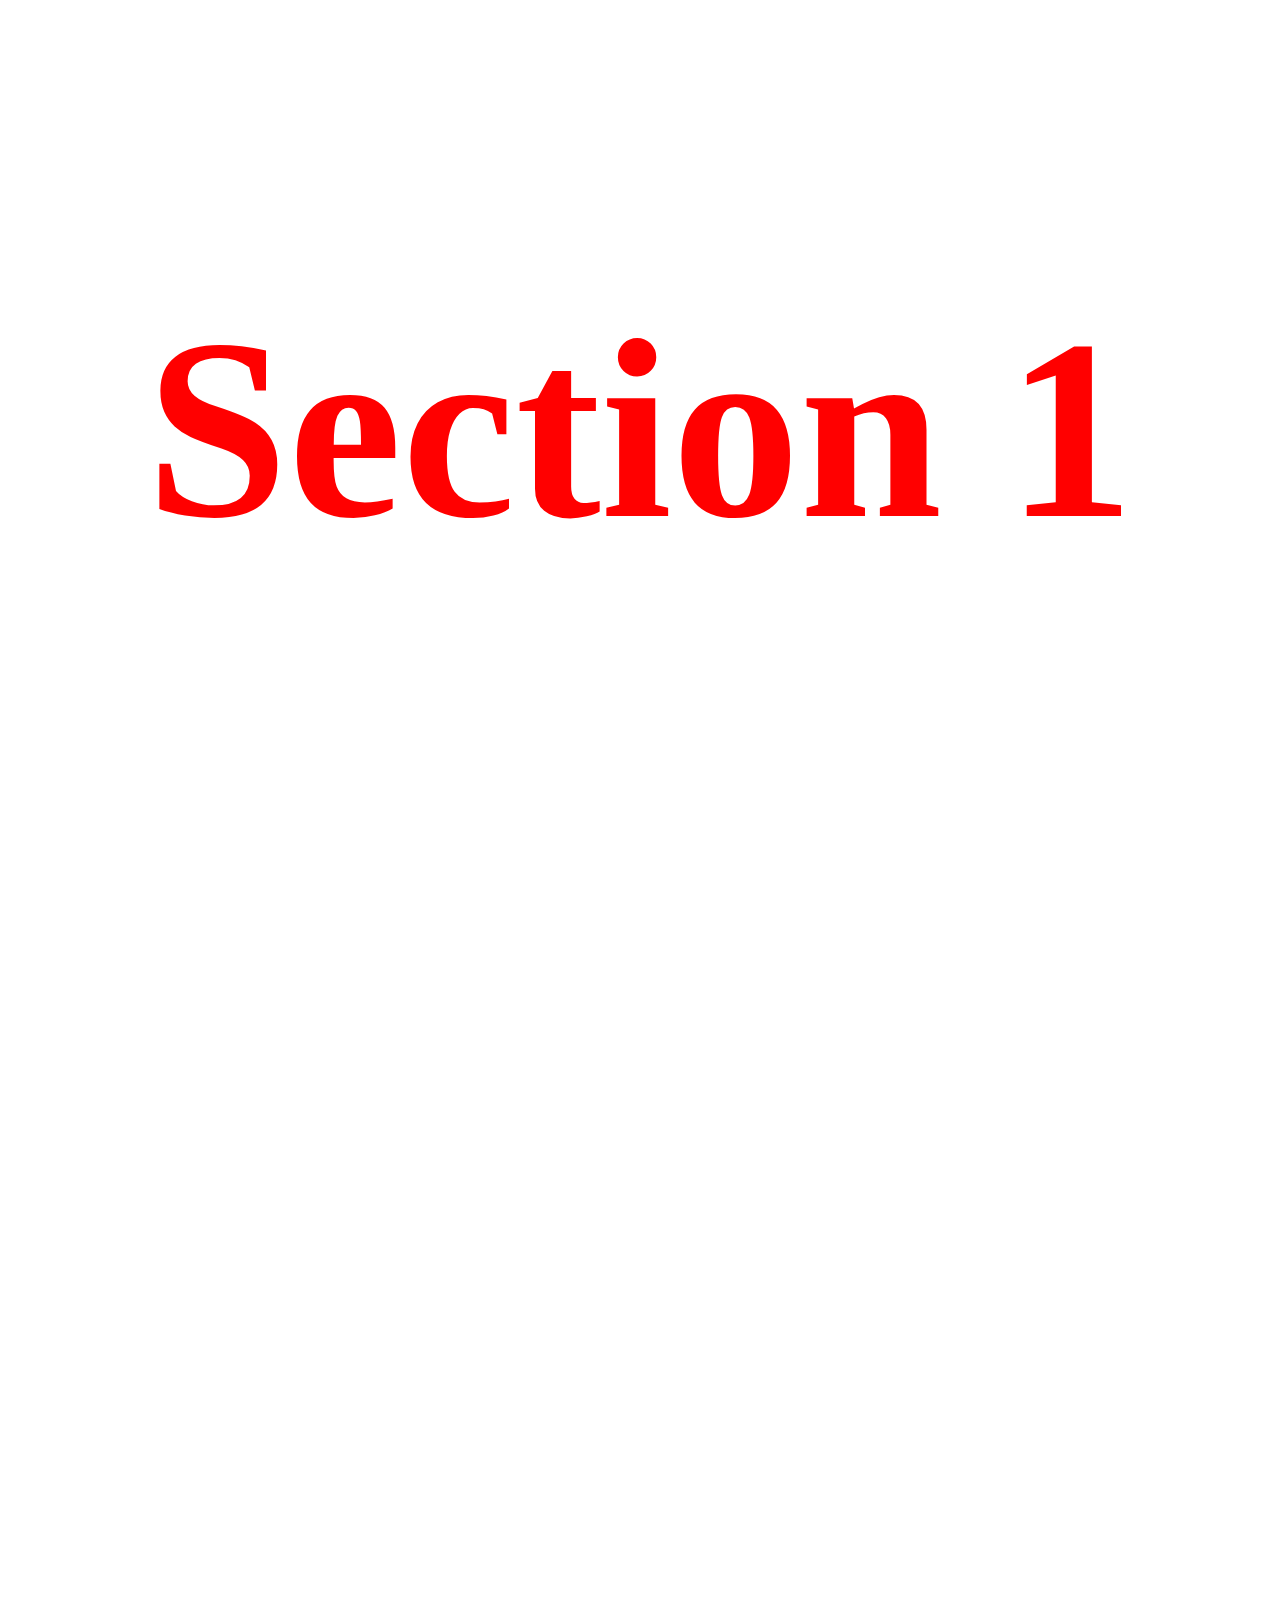
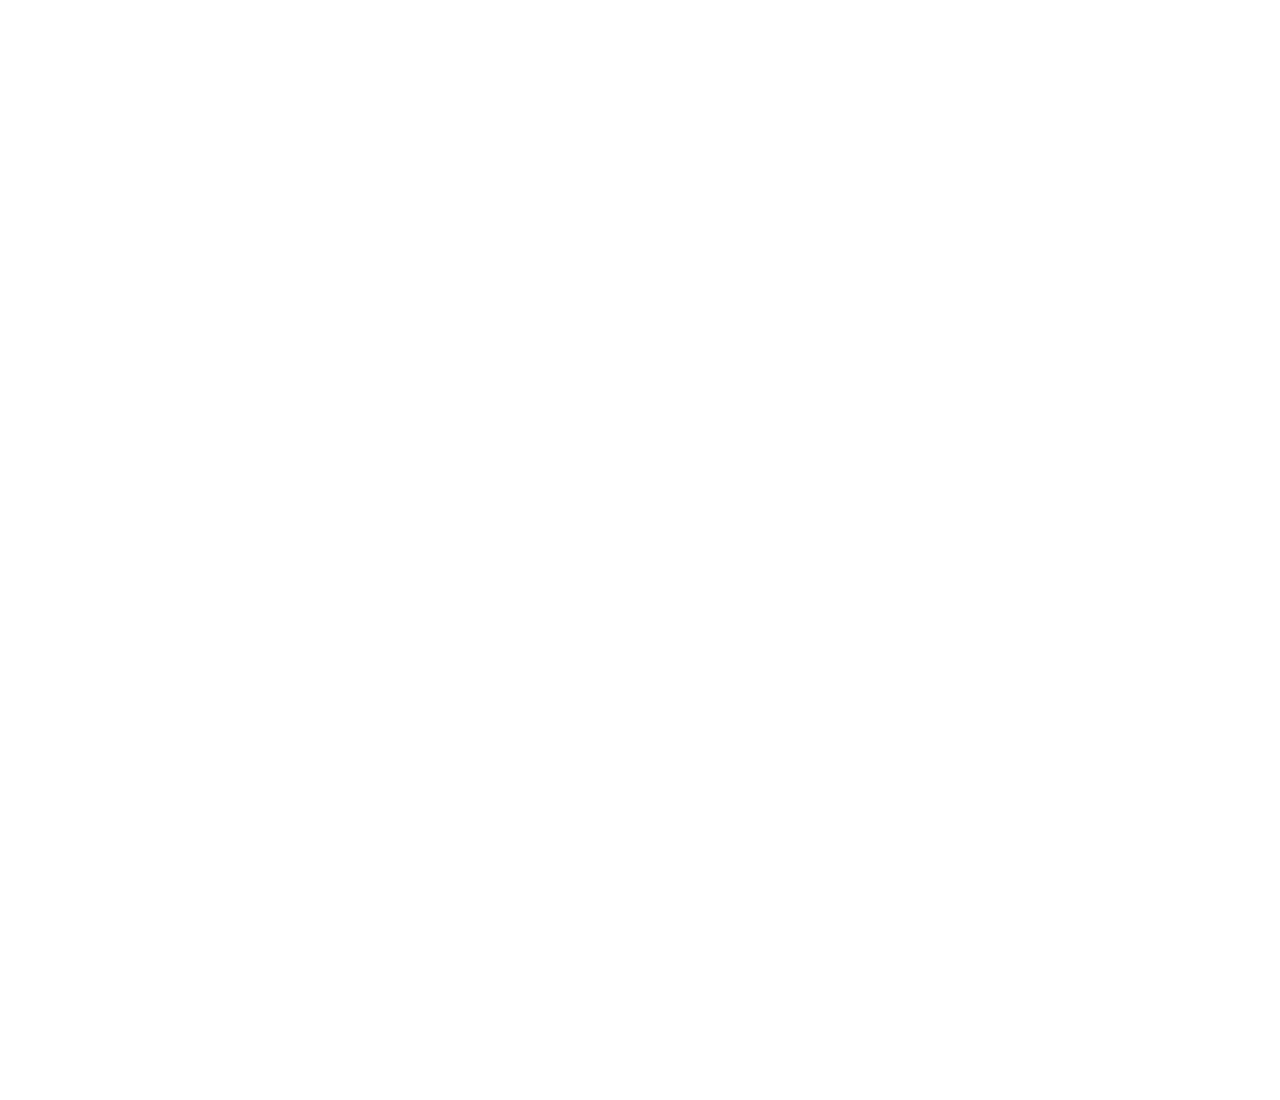
<file: x.html>
<!DOCTYPE html>
<html lang="en">

<head>
    <meta charset="UTF-8">
    <meta http-equiv="X-UA-Compatible" content="IE=edge">
    <meta name="viewport" content="width=device-width, initial-scale=1.0">
    <title>Document</title>

    <link rel="stylesheet" href="/css/fullpage.css">
    <script src="/js/fullpage.js"></script>
    <style>
        #fullpage {
            color: red;
            font-weight: 900;
        }

        #fullpage div {
            text-align: center;
            padding: 20px 0;
            font-size: 4em;
            width: 100vw;
            height: 100vh;

            width: 100%;
            height: 100%;
            display: flex;
            justify-content: space-evenly;
            align-items: center;
            background-color: var(--primary2);
            padding-top: var(--header-height) !important;
        }

        .as {
            background-color: #000;
        }

        .as:nth-child(2n) {
            background-color: #fff;
        }

        .as:nth-child(2n+1) {
            background-color: #000;
        }
    </style>
</head>

<body>
    <main>
        <div id="fullpage">
            <div class="as">Section 1</div>
            <div class="as">Section 2</div>
            <div class="as">Section 3</div>
        </div>
    </main>


    <script>
        new fullpage('#fullpage', {
            //options here
            autoScrolling: true,
            scrollHorizontally: true,
            // selector for the sections
            sectionSelector: '.as',
        });

        //methods
        // fullpage_api.setAllowScrolling(true);
    </script>
</body>

</html>
</file>
<file: css/fullpage.css>
/*!
 * fullPage 3.0.3
 * https://github.com/alvarotrigo/fullPage.js
 *
 * @license GPLv3 for open source use only
 * or Fullpage Commercial License for commercial use
 * http://alvarotrigo.com/fullPage/pricing/
 *
 * Copyright (C) 2018 http://alvarotrigo.com/fullPage - A project by Alvaro Trigo
 */.fp-enabled body,html.fp-enabled{margin:0;padding:0;overflow:hidden;-webkit-tap-highlight-color:rgba(0,0,0,0)}.fp-section{position:relative;-webkit-box-sizing:border-box;-moz-box-sizing:border-box;box-sizing:border-box}.fp-slide{float:left}.fp-slide,.fp-slidesContainer{height:100%;display:block}.fp-slides{z-index:1;height:100%;overflow:hidden;position:relative;-webkit-transition:all .3s ease-out;transition:all .3s ease-out}.fp-section.fp-table,.fp-slide.fp-table{display:table;table-layout:fixed;width:100%}.fp-tableCell{display:table-cell;vertical-align:middle;width:100%;height:100%}.fp-slidesContainer{float:left;position:relative}.fp-controlArrow{-webkit-user-select:none;-moz-user-select:none;-khtml-user-select:none;-ms-user-select:none;position:absolute;z-index:4;top:50%;cursor:pointer;width:0;height:0;border-style:solid;margin-top:-38px;-webkit-transform:translate3d(0,0,0);-ms-transform:translate3d(0,0,0);transform:translate3d(0,0,0)}.fp-controlArrow.fp-prev{left:15px;width:0;border-width:38.5px 34px 38.5px 0;border-color:transparent #fff transparent transparent}.fp-controlArrow.fp-next{right:15px;border-width:38.5px 0 38.5px 34px;border-color:transparent transparent transparent #fff}.fp-scrollable{overflow:hidden;position:relative}.fp-scroller{overflow:hidden}.iScrollIndicator{border:0!important}.fp-notransition{-webkit-transition:none!important;transition:none!important}#fp-nav{position:fixed;z-index:100;margin-top:-32px;top:50%;opacity:1;-webkit-transform:translate3d(0,0,0)}#fp-nav.fp-right{right:17px}#fp-nav.fp-left{left:17px}.fp-slidesNav{position:absolute;z-index:4;opacity:1;-webkit-transform:translate3d(0,0,0);-ms-transform:translate3d(0,0,0);transform:translate3d(0,0,0);left:0!important;right:0;margin:0 auto!important}.fp-slidesNav.fp-bottom{bottom:17px}.fp-slidesNav.fp-top{top:17px}#fp-nav ul,.fp-slidesNav ul{margin:0;padding:0}#fp-nav ul li,.fp-slidesNav ul li{display:block;width:14px;height:13px;margin:7px;position:relative}.fp-slidesNav ul li{display:inline-block}#fp-nav ul li a,.fp-slidesNav ul li a{display:block;position:relative;z-index:1;width:100%;height:100%;cursor:pointer;text-decoration:none}#fp-nav ul li a.active span,#fp-nav ul li:hover a.active span,.fp-slidesNav ul li a.active span,.fp-slidesNav ul li:hover a.active span{height:12px;width:12px;margin:-6px 0 0 -6px;border-radius:100%}#fp-nav ul li a span,.fp-slidesNav ul li a span{border-radius:50%;position:absolute;z-index:1;height:4px;width:4px;border:0;background:#333;left:50%;top:50%;margin:-2px 0 0 -2px;-webkit-transition:all .1s ease-in-out;-moz-transition:all .1s ease-in-out;-o-transition:all .1s ease-in-out;transition:all .1s ease-in-out}#fp-nav ul li:hover a span,.fp-slidesNav ul li:hover a span{width:10px;height:10px;margin:-5px 0 0 -5px}#fp-nav ul li .fp-tooltip{position:absolute;top:-2px;color:#fff;font-size:14px;font-family:arial,helvetica,sans-serif;white-space:nowrap;max-width:220px;overflow:hidden;display:block;opacity:0;width:0;cursor:pointer}#fp-nav ul li:hover .fp-tooltip,#fp-nav.fp-show-active a.active+.fp-tooltip{-webkit-transition:opacity .2s ease-in;transition:opacity .2s ease-in;width:auto;opacity:1}#fp-nav ul li .fp-tooltip.fp-right{right:20px}#fp-nav ul li .fp-tooltip.fp-left{left:20px}.fp-auto-height .fp-slide,.fp-auto-height .fp-tableCell,.fp-auto-height.fp-section{height:auto!important}.fp-responsive .fp-auto-height-responsive .fp-slide,.fp-responsive .fp-auto-height-responsive .fp-tableCell,.fp-responsive .fp-auto-height-responsive.fp-section{height:auto!important}.fp-sr-only{position:absolute;width:1px;height:1px;padding:0;overflow:hidden;clip:rect(0,0,0,0);white-space:nowrap;border:0}
/*# sourceMappingURL=fullpage.min.css.map */
</file>
